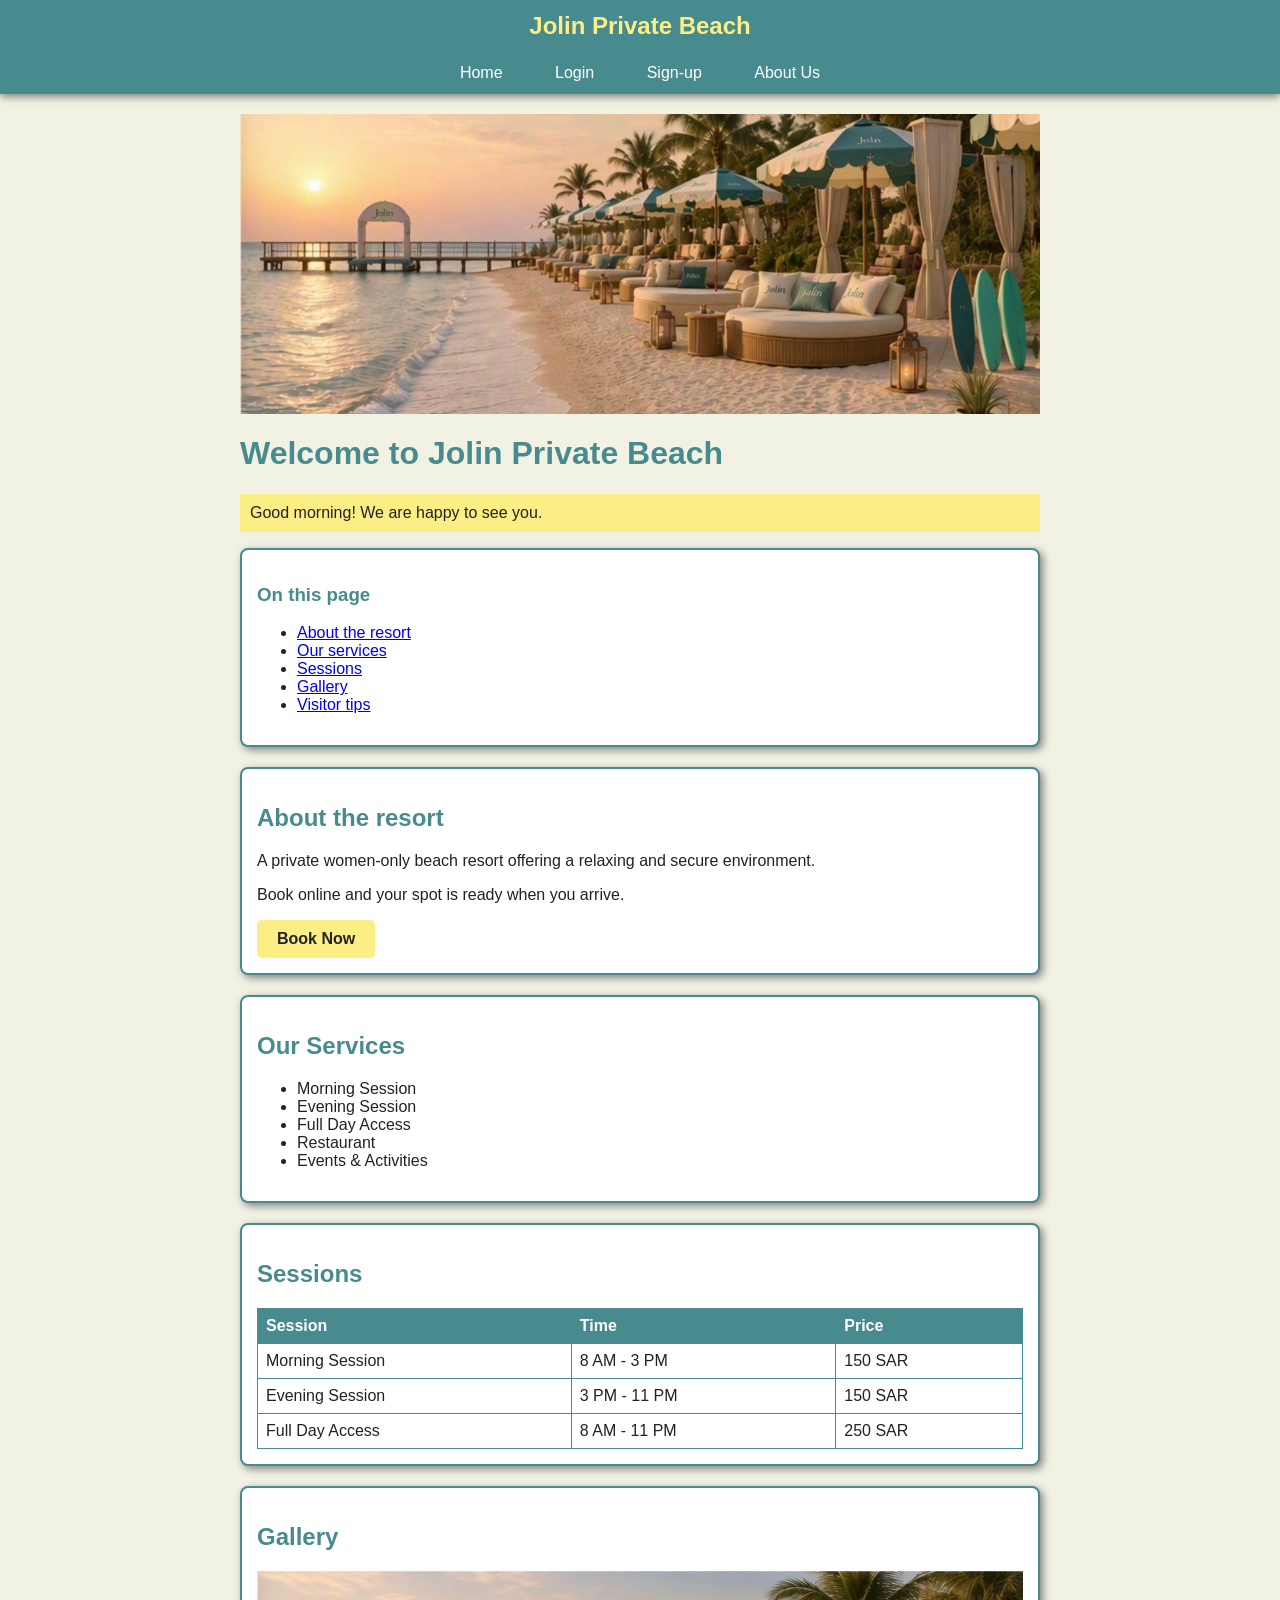
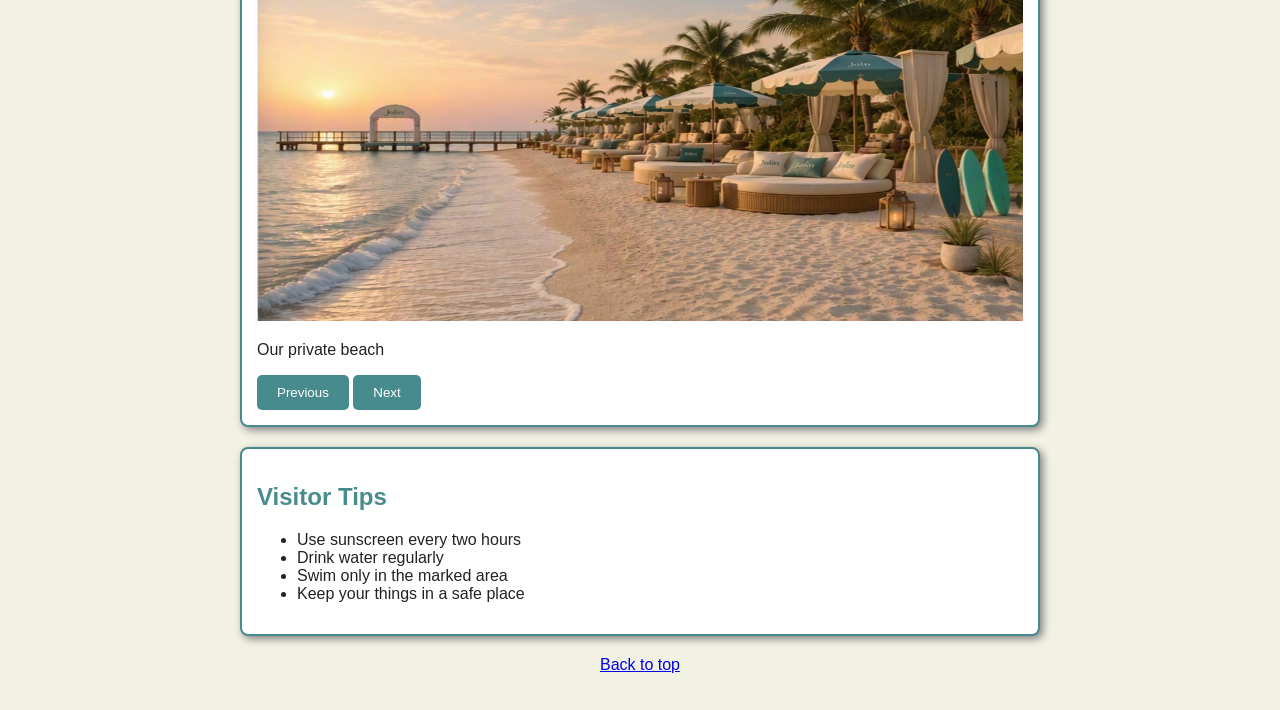
<file: index.html>
<!DOCTYPE html>
<html lang="en">
<head> 
  <meta charset="UTF-8">
  <title>Jolin Private Beach | Home</title>

  <link rel="stylesheet" href="style.css">

  <style>
    .welcome {
      background-color: #FBEE85;
      padding: 10px;
    }
  </style>
</head>

<body>

  <header>
    <h2 class="logo">Jolin Private Beach</h2>
    <nav class="menu">
      <ul>
        <li><a href="index.html">Home</a></li>
        <li><a href="login.html">Login</a></li>
        <li><a href="signup.html">Sign-up</a></li>
        <li><a href="about.html">About Us</a></li>
      </ul>
    </nav>
  </header>

  <main>

    <div class="banner">
      <img src="images/beach.jpg" alt="Jolin beach" width="800" height="300" usemap="#aboutmap">
      <map name="aboutmap">
        <area shape="rect" coords="0,0,400,300" href="about.html" alt="About Us">
      </map>
    </div>

    <h1 id="top">Welcome to Jolin Private Beach</h1>
    <p id="greeting" class="welcome">Welcome!</p>

    <div class="box">
      <h3>On this page</h3>
      <ul>
        <li><a href="#about">About the resort</a></li>
        <li><a href="#services">Our services</a></li>
        <li><a href="#sessions">Sessions</a></li>
        <li><a href="#gallery">Gallery</a></li>
        <li><a href="#tips">Visitor tips</a></li>
      </ul>
    </div>

    <article>
      <section id="about" class="box">
        <h2>About the resort</h2>
        <p>A private women-only beach resort offering a relaxing and secure environment.</p>
        <p>Book online and your spot is ready when you arrive.</p>
        <a href="login.html" class="book-btn">Book Now</a>
      </section>

      <section id="services" class="box">
        <h2>Our Services</h2>
        <ul>
          <li>Morning Session</li>
          <li>Evening Session</li>
          <li>Full Day Access</li>
          <li>Restaurant</li>
          <li>Events &amp; Activities</li>
        </ul>
      </section>

      <section id="sessions" class="box">
        <h2>Sessions</h2>
        <table>
          <tr>
            <th>Session</th>
            <th>Time</th>
            <th>Price</th>
          </tr>
          <tr>
            <td>Morning Session</td>
            <td>8 AM - 3 PM</td>
            <td>150 SAR</td>
          </tr>
          <tr>
            <td>Evening Session</td>
            <td>3 PM - 11 PM</td>
            <td>150 SAR</td>
          </tr>
          <tr>
            <td>Full Day Access</td>
            <td>8 AM - 11 PM</td>
            <td>250 SAR</td>
          </tr>
        </table>
      </section>

      <section id="gallery" class="box">
        <h2>Gallery</h2>
        <img id="galleryImg" src="images/beach.jpg" alt="Gallery" width="100%" height="350">
        <p id="galleryText">Our private beach</p>
        <button onclick="previousPicture()">Previous</button>
        <button onclick="nextPicture()">Next</button>
      </section>

      <section id="tips" class="box">
        <h2>Visitor Tips</h2>
        <ul id="tipsList"></ul>
      </section>
    </article>

    <p style="text-align: center;"><a href="#top">Back to top</a></p>
  </main>

  <script>
    var hour = new Date().getHours();
    var greeting = "";

    if (hour < 12) {
      greeting = "Good morning";
    } else if (hour < 18) {
      greeting = "Good afternoon";
    } else {
      greeting = "Good evening";
    }

    document.getElementById("greeting").innerHTML = greeting + "! We are happy to see you.";
  </script>

  <script src="script.js"></script>
</body>
</html>
</file>
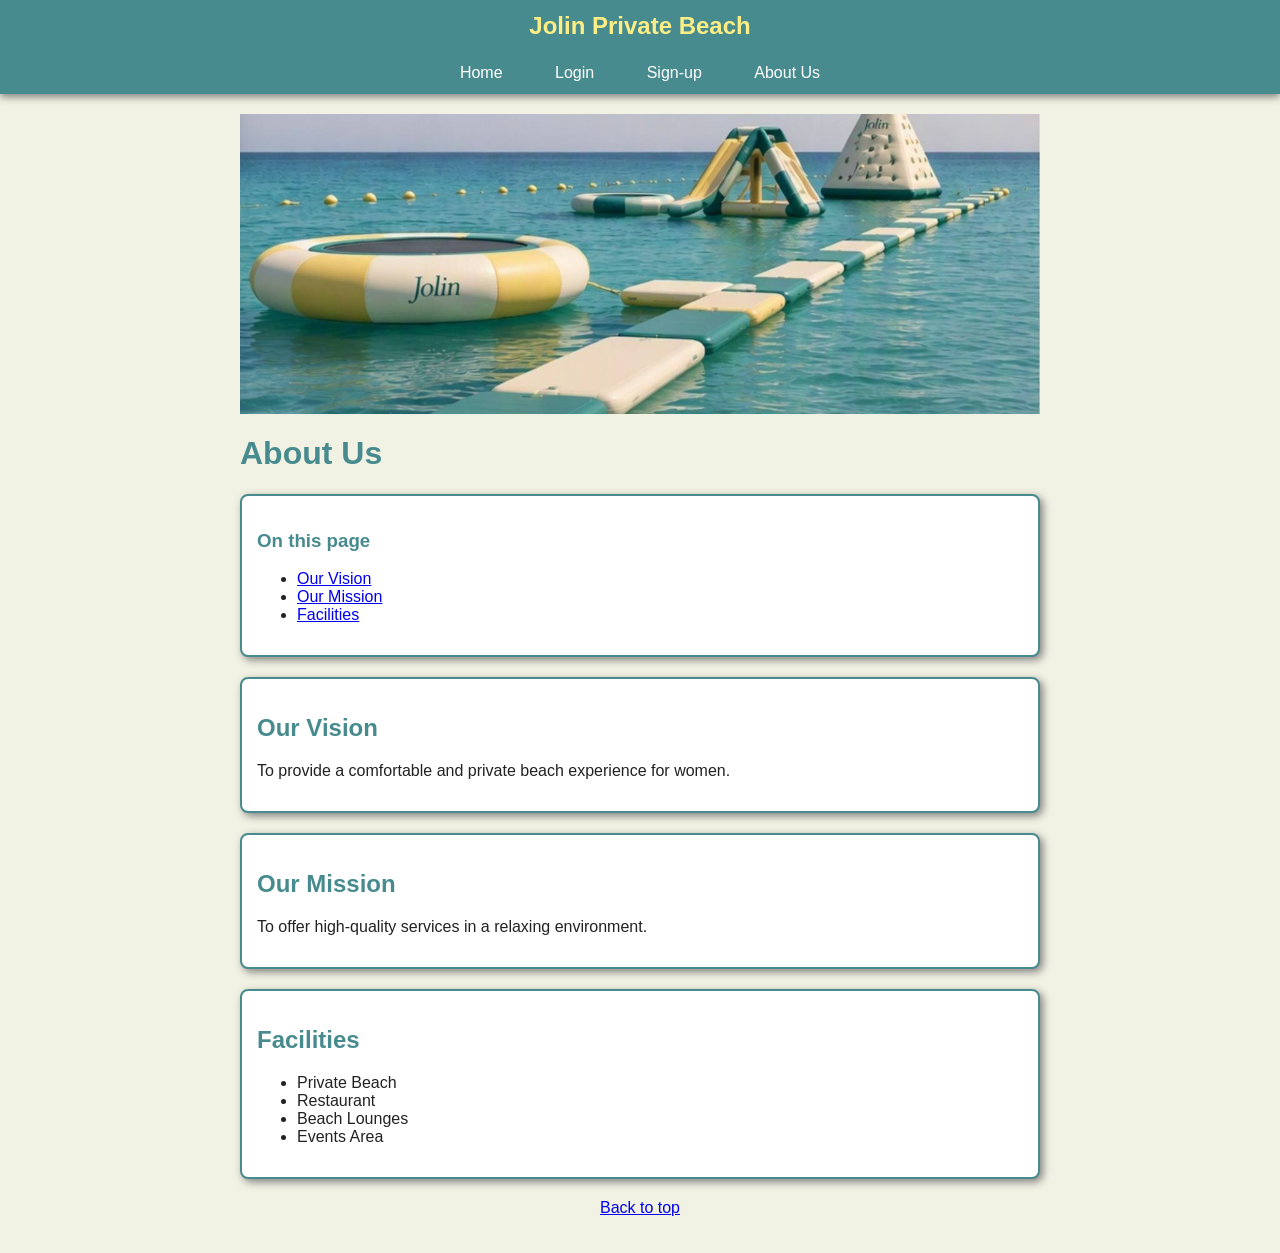
<file: about.html>
<!DOCTYPE html>
<html lang="en">
<head>
    <link rel="stylesheet" href="style.css">
  <meta charset="UTF-8">
  <title>Jolin Private Beach | About Us</title>
</head>

<body>

  <header>
    <h2 class="logo">Jolin Private Beach</h2>
    <nav class="menu">
      <ul>
        <li><a href="index.html">Home</a></li>
        <li><a href="login.html">Login</a></li>
        <li><a href="signup.html">Sign-up</a></li>
        <li><a href="about.html">About Us</a></li>
      </ul>
    </nav>
  </header>

  <main>

    <div class="banner">
      <img src="images/floats.jpg" alt="Jolin floating water park" width="800" height="300" usemap="#homemap">
      <map name="homemap">
        <area shape="rect" coords="0,0,400,300" href="index.html" alt="Home">
      </map>
    </div>

    <h1 id="top">About Us</h1>

    <div class="box">
      <h3>On this page</h3>
      <ul>
        <li><a href="#vision">Our Vision</a></li>
        <li><a href="#mission">Our Mission</a></li>
        <li><a href="#facilities">Facilities</a></li>
      </ul>
    </div>

    <article>
      <section id="vision" class="box">
        <h2>Our Vision</h2>
        <p>To provide a comfortable and private beach experience for women.</p>
      </section>

      <section id="mission" class="box">
        <h2>Our Mission</h2>
        <p>To offer high-quality services in a relaxing environment.</p>
      </section>

      <section id="facilities" class="box">
        <h2>Facilities</h2>
        <ul>
          <li>Private Beach</li>
          <li>Restaurant</li>
          <li>Beach Lounges</li>
          <li>Events Area</li>
        </ul>
      </section>
    </article>

    <p style="text-align: center;"><a href="#top">Back to top</a></p>
  </main>


  <script src="script.js"></script>
</body>
</html>
</file>
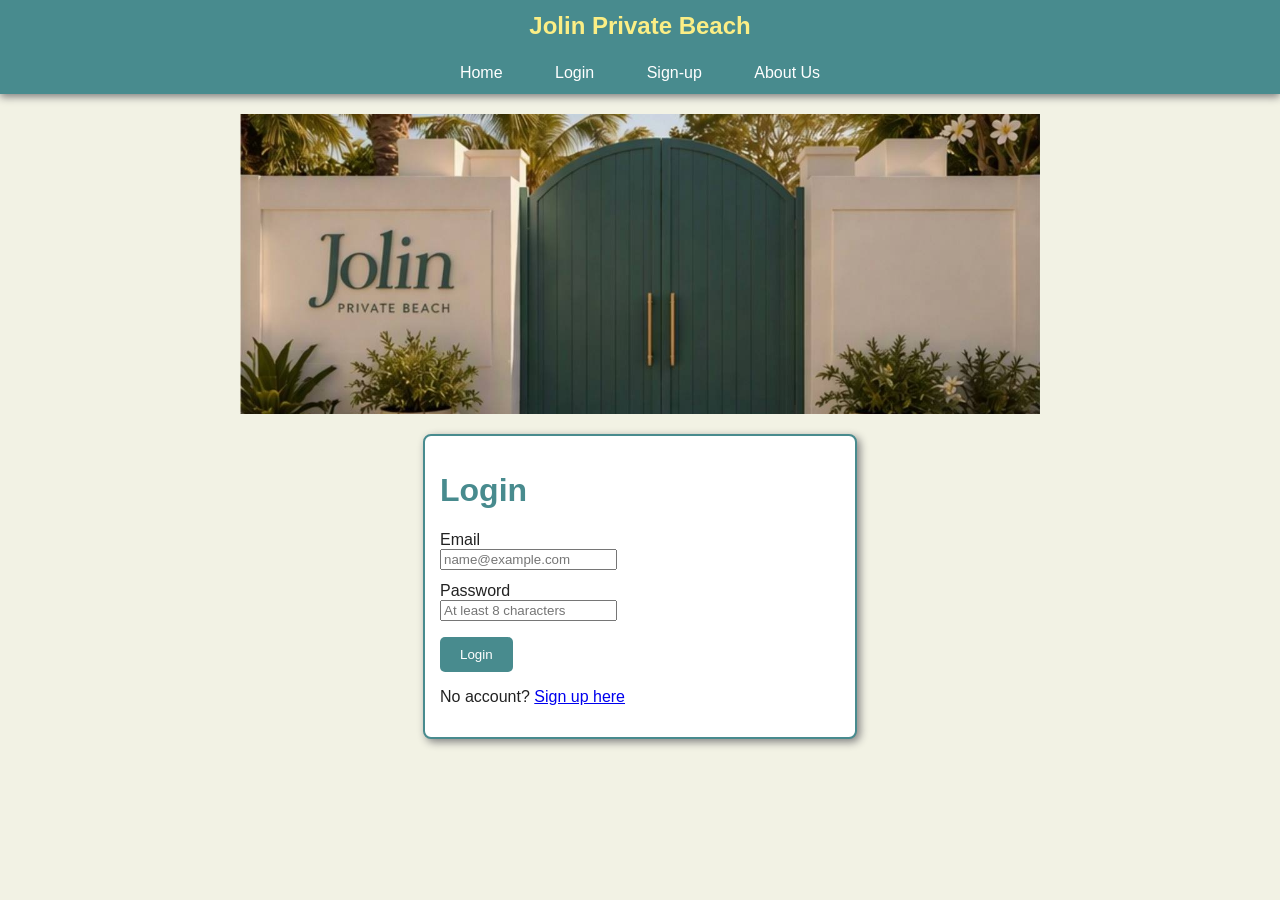
<file: login.html>
<!DOCTYPE html>
<html lang="en">
<head>
    <link rel="stylesheet" href="style.css">
  <meta charset="UTF-8">
  <title>Jolin Private Beach | Login</title>
</head>

<body>

  <header>
    <h2 class="logo">Jolin Private Beach</h2>
    <nav class="menu">
      <ul>
        <li><a href="index.html">Home</a></li>
        <li><a href="login.html">Login</a></li>
        <li><a href="signup.html">Sign-up</a></li>
        <li><a href="about.html">About Us</a></li>
      </ul>
    </nav>
  </header>

  <main>

    <div class="banner">
      <img src="images/entrance.jpg" alt="Jolin entrance" width="800" height="300" usemap="#aboutmap">
      <map name="aboutmap">
        <area shape="rect" coords="0,0,400,300" href="about.html" alt="About Us">
      </map>
    </div>

    <div class="box form-box">
      <h1>Login</h1>

      <form onsubmit="return checkLogin()">
        <label for="email">Email</label>
        <input type="text" id="email" placeholder="name@example.com">

        <label for="password">Password</label>
        <input type="password" id="password" placeholder="At least 8 characters">

        <p id="message"></p>

        <button type="submit">Login</button>
      </form>

      <p>No account? <a href="signup.html">Sign up here</a></p>
    </div>
  </main>

  <script src="script.js"></script>
</body>
</html>
</file>
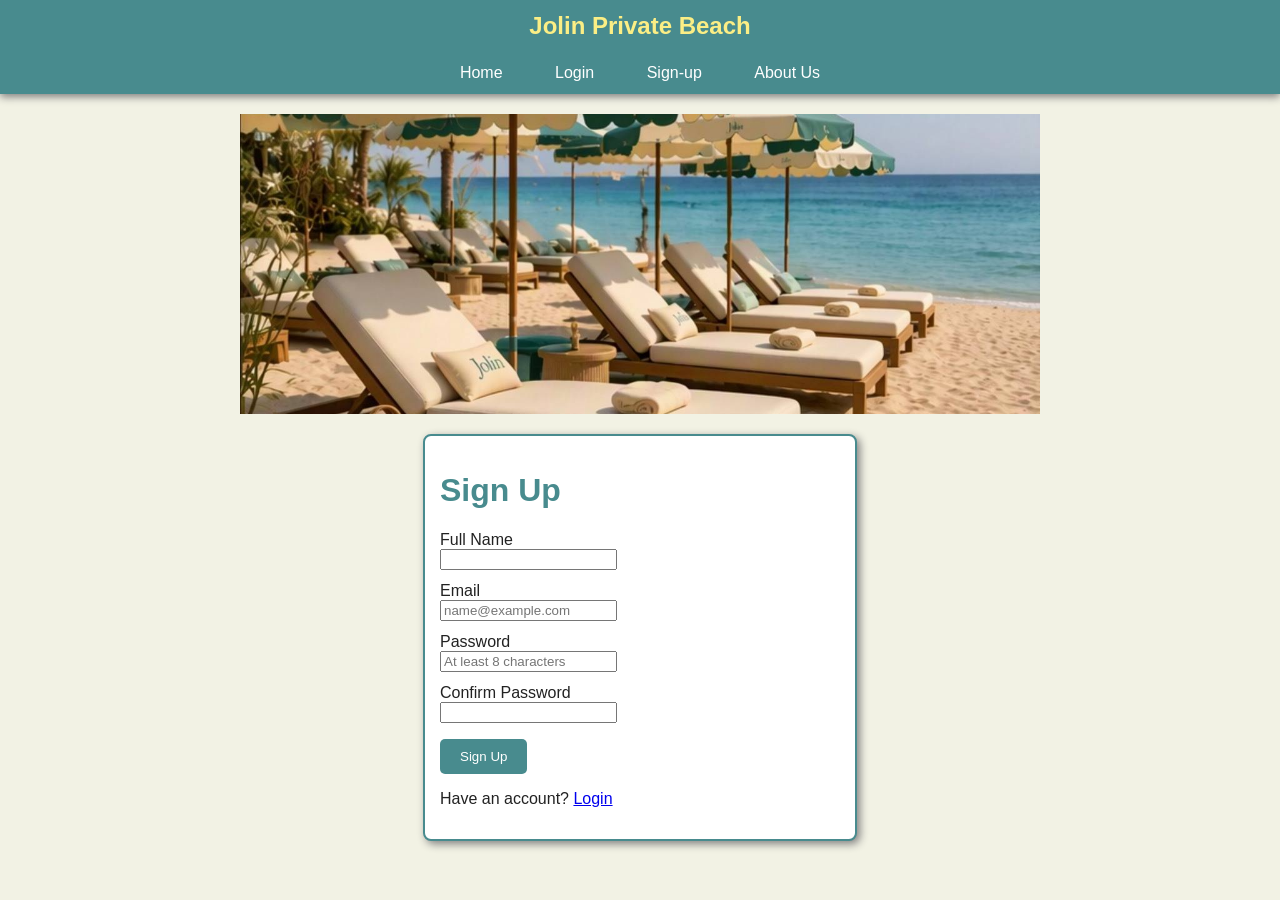
<file: signup.html>
<!DOCTYPE html>
<html lang="en">
<head>
    <link rel="stylesheet" href="style.css">
  <meta charset=“UTF-8”>
  <title>Jolin Private Beach | Sign-up</title>
</head>

<body>

  <header>
    <h2 class="logo">Jolin Private Beach</h2>
    <nav class="menu">
      <ul>
        <li><a href="index.html">Home</a></li>
        <li><a href="login.html">Login</a></li>
        <li><a href="signup.html">Sign-up</a></li>
        <li><a href="about.html">About Us</a></li>
      </ul>
    </nav>
  </header>

  <main>

    <div class="banner" >
      <img src="images/chairs.jpg" alt="Jolin beach chairs" width="800" height="300" usemap="#aboutmap">
      <map name="aboutmap">
        <area shape="rect" coords="0,0,400,300" href="about.html" alt="About Us">
      </map>
    </div>

    <div class="box form-box">
      <h1>Sign Up</h1>

      <form onsubmit="return checkSignup()">
        <label for="name">Full Name</label>
        <input type="text" id="name">

        <label for="email">Email</label>
        <input type="text" id="email" placeholder="name@example.com">

        <label for="password">Password</label>
        <input type="password" id="password" placeholder="At least 8 characters">

        <label for="confirm">Confirm Password</label>
        <input type="password" id="confirm">

        <p id="message"></p>

        <button type="submit">Sign Up</button>
      </form>

      <p>Have an account? <a href="login.html">Login</a></p>
    </div>
  </main>

  <script src="script.js"></script>
</body>
</html>
</file>
<file: style.css>
body {
  margin: 0;
  font-family: Arial, sans-serif;
  background-color: #F2F2E4;
  color: #222;
}

h1, h2, h3 {
  color: #488B8E;
}

main {
  width: 800px;
  margin: 0 auto;
  padding: 20px;
}

header {
  position: sticky;
  top: 0;
  z-index: 100;
  background-color: #488B8E;
  box-shadow: 0 3px 8px gray;
}

.logo {
  margin: 0;
  padding: 12px;
  text-align: center;
  color: #FBEE85;
}

.menu ul {
  list-style: none;
  margin: 0;
  padding: 0;
  text-align: center;
}

.menu li {
  display: inline-block;
}

.menu a {
  display: block;
  padding: 12px 24px;
  color: white;
  text-decoration: none;
}

.menu a:hover {
  background-color: #FBEE85;
  color: #222;
}

.banner {
  position: relative;   
  width: 800px;
}

.banner img {
  display: block;
  object-fit: cover;    
  z-index: 1;           
}

.box {
  background-color: white;
  border: 2px solid #488B8E;          
  border-radius: 8px;
  padding: 15px;
  margin-bottom: 20px;
  box-shadow: 3px 3px 8px gray;       
}

table {
  width: 100%;
  border-collapse: collapse;
}

th, td {
  border: 1px solid #488B8E;
  padding: 8px;
  text-align: left;
}

th {
  background-color: #488B8E;
  color: white;
}

button, .book-btn {
  background-color: #488B8E;
  color: white;
  border: none;
  padding: 10px 20px;
  border-radius: 5px;
  cursor: pointer;
  text-decoration: none;
  display: inline-block;
}

button:hover, .book-btn:hover {
  background-color: #2f6467;
}

.book-btn {
  background-color: #FBEE85;
  color: #222;
  font-weight: bold;
}

.form-box {
  width: 400px;
  margin: 20px auto;
}

label {
  display: block;
  margin-top: 12px;
}

input[type=“text”],
input[type=“password”] {
  width: 100%;
  padding: 8px;
  margin-top: 4px;
  border: 2px solid #488B8E;
  border-radius: 5px;
  box-sizing: border-box;
}

#message {
  font-weight: bold;
}
</file>
